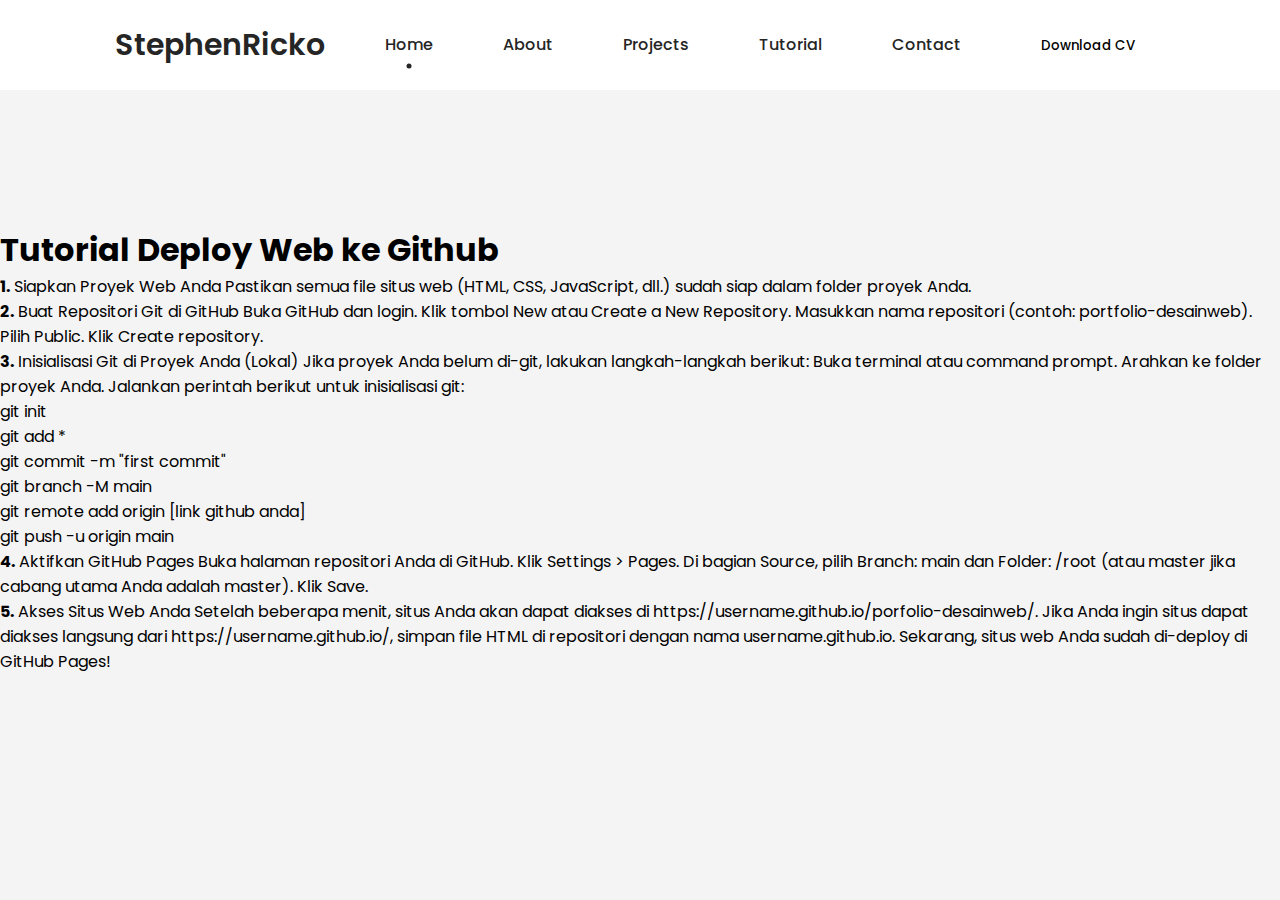
<file: deploy.html>
<!DOCTYPE html>
<html lang="en">
<head>
    <meta charset="UTF-8">
    <meta name="viewport" content="width=device-width, initial-scale=1.0">
    <!-- --------- CSS ---------- -->
    <link rel="stylesheet" href="assets/css/style.css" />

    <title>Deploy Web ke Github</title>
</head>
<body>
     <!-- --------------- HEADER --------------- -->
     <nav id="header">
        <div class="nav-logo">
          <p class="nav-name">StephenRicko</p>
          <span>.</span>
        </div>
        <div class="nav-menu" id="myNavMenu">
          <ul class="nav_menu_list">
            <li class="nav_list">
              <a href="index.html" class="nav-link active-link">Home</a>
              <div class="circle"></div>
            </li>

            <li class="nav_list">
              <a href="index.html#about" class="nav-link">About</a>
              <div class="circle"></div>
            </li>

            <li class="nav_list">
              <a href="index.html#projects" class="nav-link">Projects</a>
              <div class="circle"></div>
            </li>

            <li class="nav_list dropdown">
              <a href="#tutorial" class="nav-link">Tutorial</a>
              <div class="dropdown-content">
                <a href="form.html">Tutorial From</a>
                <a href="table.html">Tutorial Table</a>
                <a href="html5.html">Tutorial API HTML5</a>
                <a href="kanvas.html">Tutorial Canvas</a>
                <a href="deploy.html">Tutorial Deploy Web </a>
              </div>
            </li>

            <li class="nav_list">
              <a href="index.html#contact" class="nav-link">Contact</a>
              <div class="circle"></div>
            </li>
          </ul>
        </div>
        <div class="nav-button">
          <button class="btn">
            Download CV <i class="uil uil-file-alt"></i>
          </button>
        </div>
        <div class="nav-menu-btn">
          <i class="uil uil-bars" onclick="myMenuFunction()"></i>
        </div>
      </nav>


      <!-----DEPLOY----->
    <div class="dep">
        <div class="deploy">
          <div class="dep-loy-info">
            <h1>Tutorial Deploy Web ke Github</h1>
            <p>
                <b>1.</b> Siapkan Proyek Web Anda
                Pastikan semua file situs web (HTML, CSS, JavaScript, dll.) sudah siap dalam folder proyek Anda. 
            </p>
            <p>
                <b>2.</b> Buat Repositori Git di GitHub
                Buka GitHub dan login.
                Klik tombol New atau Create a New Repository.
                Masukkan nama repositori (contoh: portfolio-desainweb).
                Pilih Public.
                Klik Create repository.
            </p>
            <p>
                <b>3.</b> Inisialisasi Git di Proyek Anda (Lokal)
                Jika proyek Anda belum di-git, lakukan langkah-langkah berikut:
                
                Buka terminal atau command prompt.
                Arahkan ke folder proyek Anda.
                Jalankan perintah berikut untuk inisialisasi git: 
                <pre>git init</pre>
                <pre>git add *</pre>
                <pre>git commit -m "first commit"</pre>
                <pre>git branch -M main</pre>
                <pre>git remote add origin [link github anda]</pre>
                <pre>git push -u origin main</pre>
            </p>
            <p>
                <b>4.</b> Aktifkan GitHub Pages
                Buka halaman repositori Anda di GitHub.
                Klik Settings > Pages.
                Di bagian Source, pilih Branch: main dan Folder: /root (atau master jika cabang utama Anda adalah master).
                Klik Save.
            </p>
            <p> 
                <b>5.</b> Akses Situs Web Anda
                Setelah beberapa menit, situs Anda akan dapat diakses di https://username.github.io/porfolio-desainweb/.

                Jika Anda ingin situs dapat diakses langsung dari https://username.github.io/, simpan file HTML di repositori dengan nama username.github.io.

                Sekarang, situs web Anda sudah di-deploy di GitHub Pages!
            </p>
        </div>
    </p>
</body>
</html>
</file>
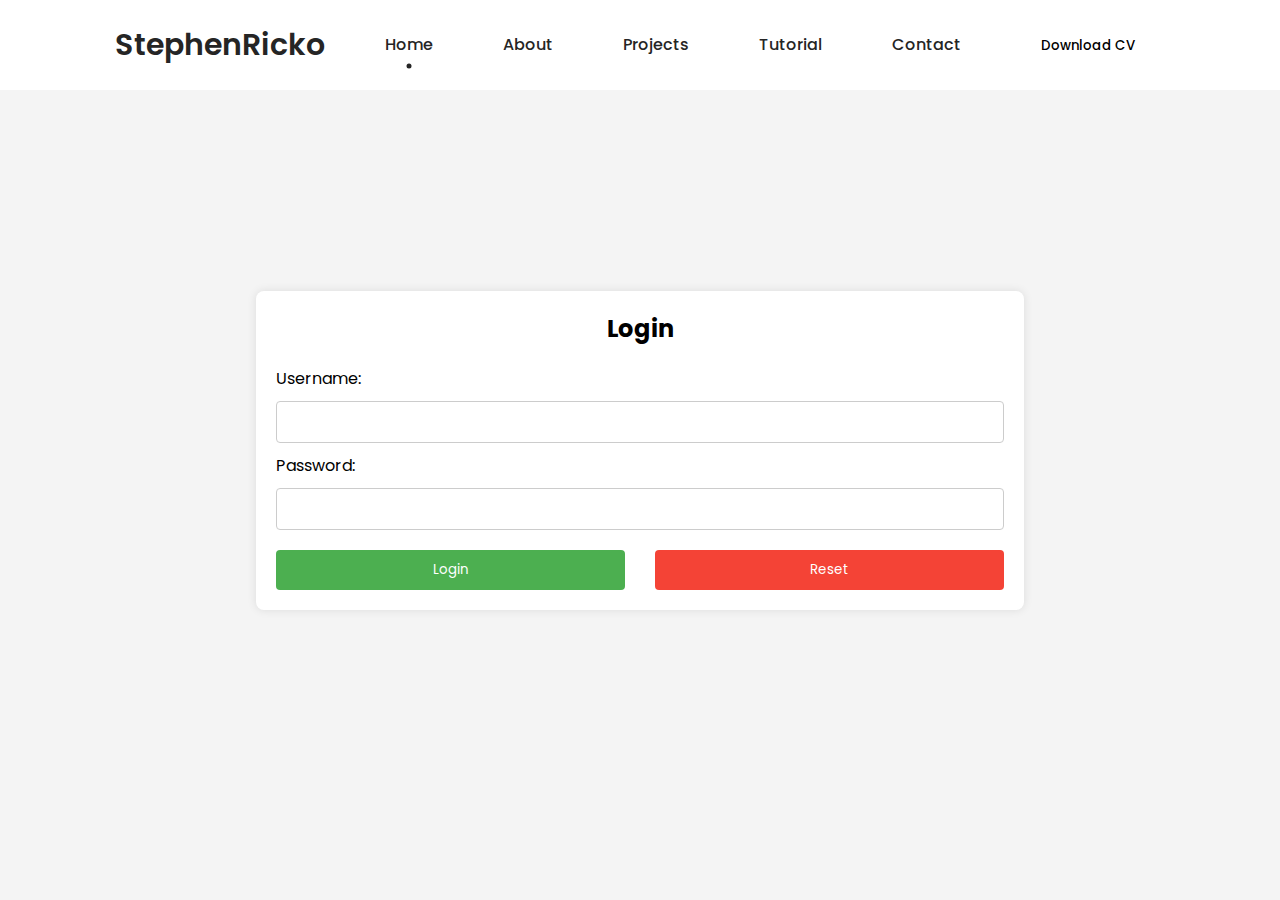
<file: form.html>
<!DOCTYPE html>
<html lang="en">
<head>
    <meta charset="UTF-8">
    <meta name="viewport" content="width=device-width, initial-scale=1.0">
<!-- --------- CSS ---------- -->
<link rel="stylesheet" href="assets/css/style.css" />
    <title>Tutorial | Login Form</title>
    </style>
</head>
<body>
    <div class="container">
        <!-- --------------- HEADER --------------- -->
        <nav id="header">
          <div class="nav-logo">
            <p class="nav-name">StephenRicko</p>
            <span>.</span>
          </div>
          <div class="nav-menu" id="myNavMenu">
            <ul class="nav_menu_list">
              <li class="nav_list">
                <a href="index.html" class="nav-link active-link">Home</a>
                <div class="circle"></div>
              </li>
  
              <li class="nav_list">
                <a href="index.html#about" class="nav-link">About</a>
                <div class="circle"></div>
              </li>
  
              <li class="nav_list">
                <a href="index.html#projects" class="nav-link">Projects</a>
                <div class="circle"></div>
              </li>
  
              <li class="nav_list dropdown">
                <a href="#tutorial" class="nav-link">Tutorial</a>
                <div class="dropdown-content">
                  <a href="form.html">Tutorial From</a>
                  <a href="table.html">Tutorial Table</a>
                  <a href="html5.html">Tutorial API HTML5</a>
                  <a href="kanvas.html">Tutorial Canvas</a>
                  <a href="deploy.html">Tutorial Deploy Web</a>
                </div>
            </li>
              <li class="nav_list">
                <a href="index.html#contact" class="nav-link">Contact</a>
                <div class="circle"></div>
              </li>
            </ul>
          </div>
          <div class="nav-button">
            <button class="btn">
              Download CV <i class="uil uil-file-alt"></i>
            </button>
          </div>
          <div class="nav-menu-btn">
            <i class="uil uil-bars" onclick="myMenuFunction()"></i>
          </div>
        </nav>


    <!-- Container utama untuk form login -->
    <div class="login-container">
        <h2>Login</h2>
        <!-- Form login, method POST digunakan untuk mengirim data secara aman -->
        <form action="/login" method="POST">
            <!-- Input username -->
            <label for="username">Username:</label>
            <input type="text" id="username" name="username" required>
            <!-- Input password -->
            <label for="password">Password:</label>
            <input type="password" id="password" name="password" required>
            <!-- Tombol submit dan reset -->
            <div style="display: flex; justify-content: space-between;">
                <input type="submit" value="Login"> <!-- Tombol submit untuk login -->
                <input type="reset" value="Reset"> <!-- Tombol reset untuk mengosongkan input -->
            </div>
        </form>
    </div>

</body>
</html>
</file>
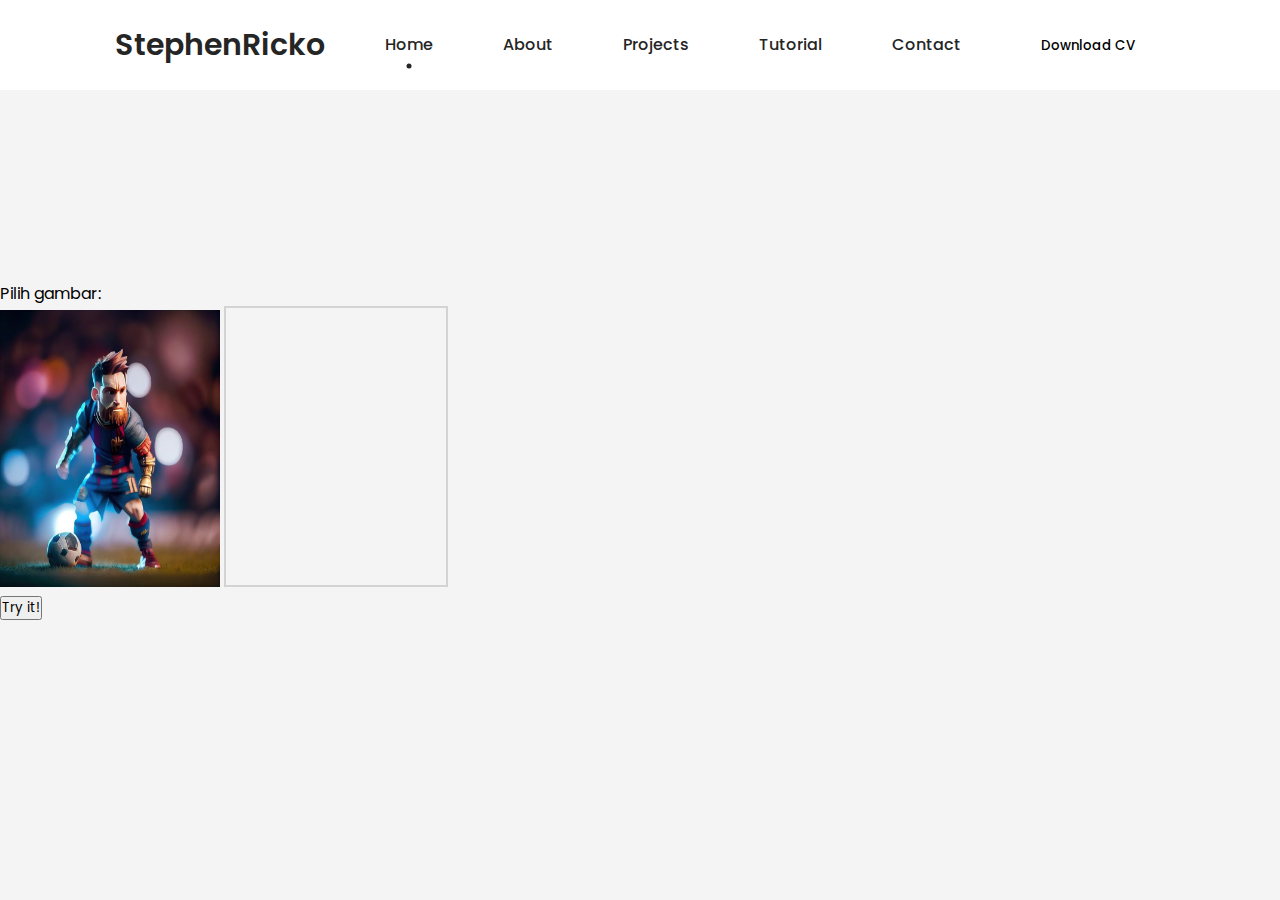
<file: kanvas.html>
<!DOCTYPE html>
<html lang="en">
  <head>
    <meta charset="UTF-8" />
    <meta name="viewport" content="width=device-width, initial-scale=1.0" />

    <!-- --------- UNICONS ---------- -->
    <link
      rel="stylesheet"
      href="https://unicons.iconscout.com/release/v4.0.8/css/line.css"
    />

    <!-- --------- CSS ---------- -->
    <link rel="stylesheet" href="assets/css/style.css" />

    <!-- --------- FAVICON ---------- -->
    <link
      rel="shortcut icon"
      href="assets/images/favicon.png"
      type="image/x-icon"
    />

    <title>HTML5 Implementation</title>
  </head>
  <body>
    <div class="container">
      <!-- --------------- HEADER --------------- -->
      <nav id="header">
        <div class="nav-logo">
          <p class="nav-name">StephenRicko</p>
          <span>.</span>
        </div>
        <div class="nav-menu" id="myNavMenu">
          <ul class="nav_menu_list">
            <li class="nav_list">
              <a href="index.html#home" class="nav-link active-link">Home</a>
              <div class="circle"></div>
            </li>

            <li class="nav_list">
              <a href="index.html#about" class="nav-link">About</a>
              <div class="circle"></div>
            </li>

            <li class="nav_list">
              <a href="index.html#projects" class="nav-link">Projects</a>
              <div class="circle"></div>
            </li>

            <li class="nav_list dropdown">
              <a href="#tutorial" class="nav-link">Tutorial</a>
              <div class="dropdown-content">
                <a href="form.html">Tutorial From</a>
                <a href="table.html">Tutorial Table</a>
                <a href="html5.html">Tutorial API HTML5</a>
                <a href="kanvas.html">Tutorial Canvas</a>
                <a href="deploy.html">Tutorial Deploy Web</a>
              </div>
            </li>
            <li class="nav_list">
              <a href="index.html#contact" class="nav-link">Contact</a>
              <div class="circle"></div>
            </li>
          </ul>
        </div>
        <div class="nav-button">
          <button class="btn">
            Download CV <i class="uil uil-file-alt"></i>
          </button>
        </div>
        <div class="nav-menu-btn">
          <i class="uil uil-bars" onclick="myMenuFunction()"></i>
        </div>
      </nav>

    <title>Menggambar Gambar di Canvas</title>
    <style>
      /* Menambahkan border pada elemen canvas agar terlihat */
      canvas {
        border: 2px solid #d3d3d3;
      }
    </style>
  </head>
  <body>
    <p>Pilih gambar:</p>
    <!-- Elemen gambar yang sumbernya akan ditentukan -->
    <img
      id="gambar"
      src="assets/images/MESSI2.jpg"
      alt="Gambar"
      width="220"
      height="277"
    />

    <!-- Elemen canvas tempat gambar akan digambar -->
    <canvas id="kanvas" width="220" height="277"></canvas>

    <!-- Tombol untuk menjalankan fungsi menggambar -->
    <p><button onclick="kanvas()">Try it!</button></p>

    <script>
      /* Fungsi untuk menggambar gambar ke dalam canvas */
      function kanvas() {
        // Mendapatkan elemen canvas
        var c = document.getElementById("kanvas");

        // Mendapatkan konteks 2D dari canvas, diperlukan untuk menggambar
        var ctx = c.getContext("2d");

        // Mendapatkan elemen gambar berdasarkan ID-nya
        var img = document.getElementById("gambar");

        // Menggambar gambar ke dalam canvas pada koordinat (10, 10)
        ctx.drawImage(img, 0, 0, c.width, c.height);
      }
    </script>
  </body>
</html>
</file>
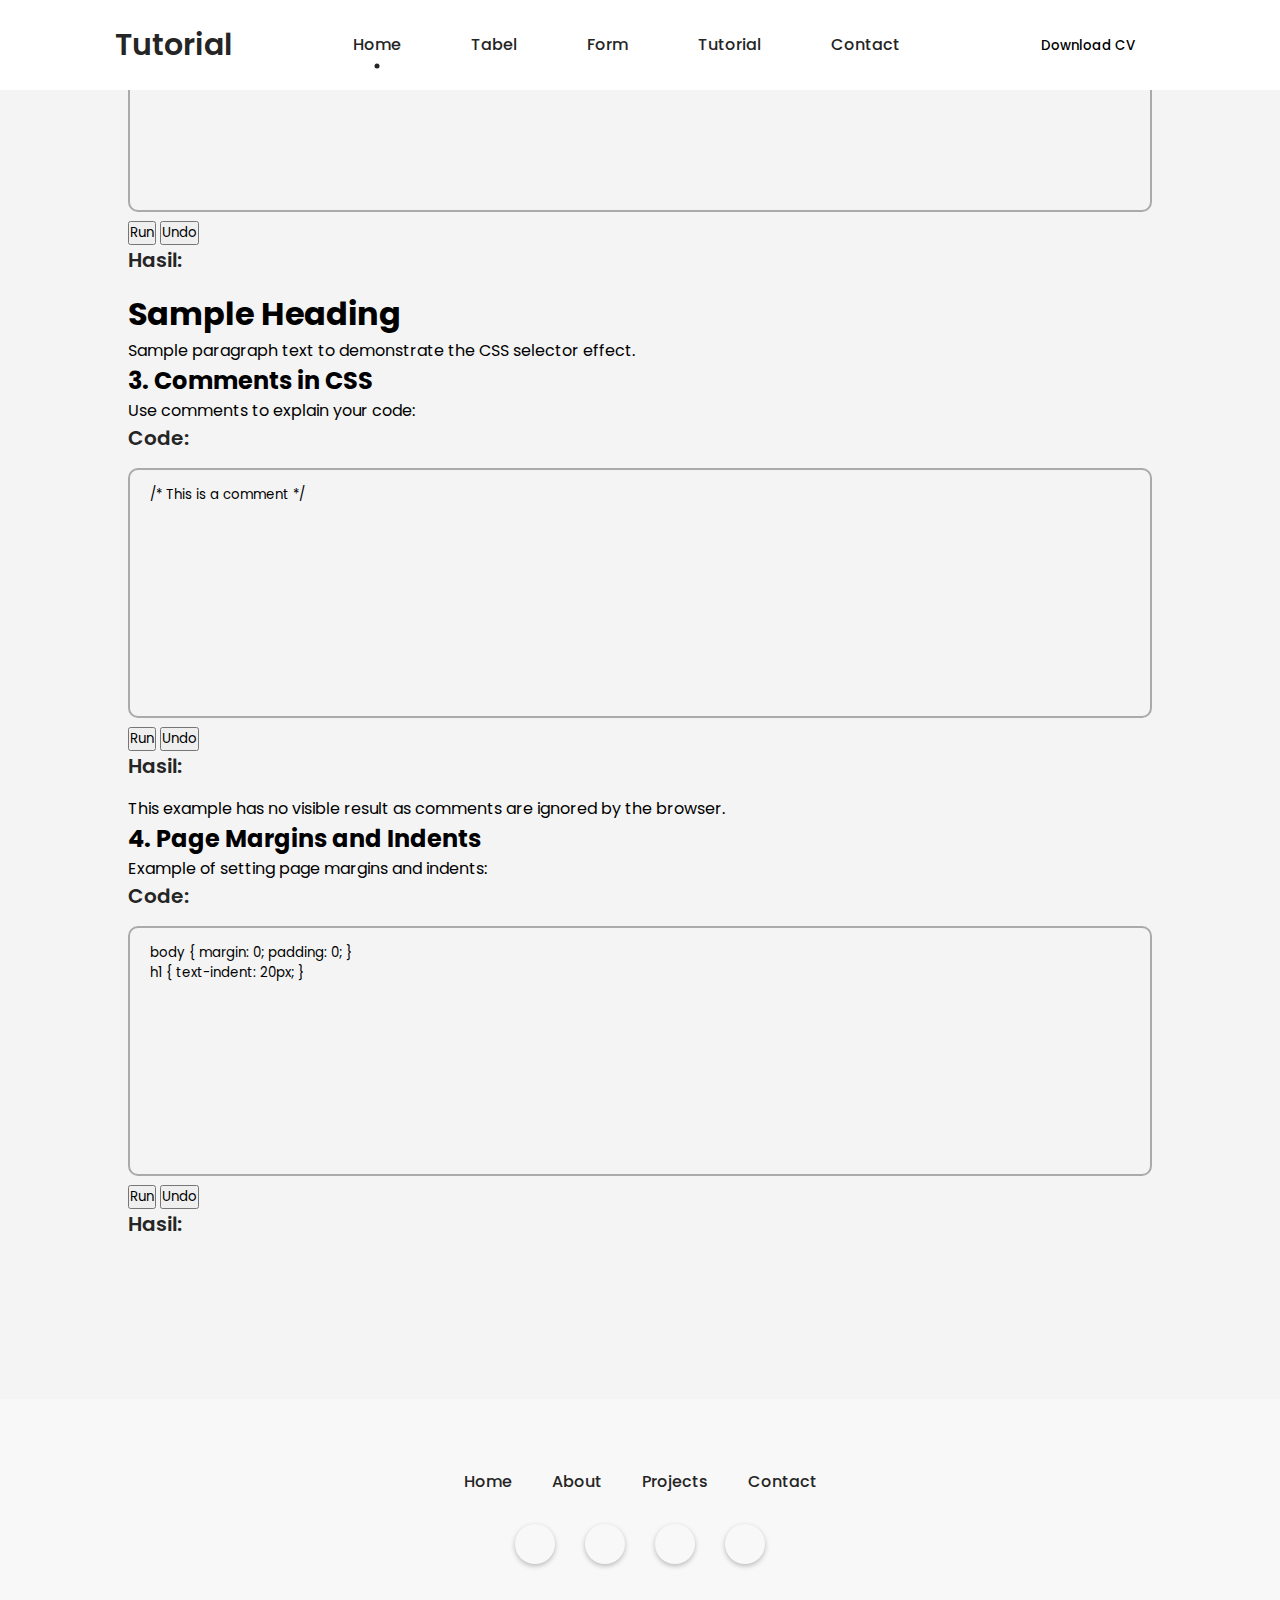
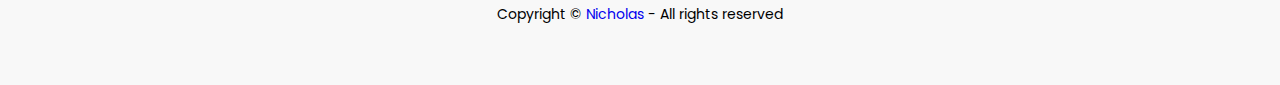
<file: P7.html>
<!DOCTYPE html>
<html lang="en">
  <head>
    <meta charset="UTF-8" />
    <meta name="viewport" content="width=device-width, initial-scale=1.0" />

    <!-- --------- UNICONS ---------- -->
    <link
      rel="stylesheet"
      href="https://unicons.iconscout.com/release/v4.0.8/css/line.css"
    />

    <!-- --------- CSS ---------- -->
    <link rel="stylesheet" href="assets/css/style.css" />

    <!-- --------- FAVICON ---------- -->
    <link
      rel="shortcut icon"
      href="assets/images/favicon.png"
      type="image/x-icon"
    />

    <title>Tutorial</title>
  </head>
  <body>
    <div class="container">
      <!-- --------------- HEADER --------------- -->
      <nav id="header">
        <div class="nav-logo">
          <p class="nav-name">Tutorial</p>
          <span>.</span>
        </div>
        <div class="nav-menu" id="myNavMenu">
          <ul class="nav_menu_list">
            <li class="nav_list">
              <a href="index.html" class="nav-link active-link">Home</a>
              <div class="circle"></div>
            </li>
            <li class="nav_list">
              <a href="table.html" class="nav-link">Tabel</a>
              <div class="circle"></div>
            </li>
            <li class="nav_list">
              <a href="form.html" class="nav-link">Form</a>
              <div class="circle"></div>
            </li>
            <li class="nav_list">
              <a href="tutorial.html" class="nav-link">Tutorial</a>
              <div class="circle"></div>
            </li>
            <li class="nav_list">
              <a href="#contact" class="nav-link">Contact</a>
              <div class="circle"></div>
            </li>
          </ul>
        </div>
        <div class="nav-button">
          <button class="btn">
            Download CV <i class="uil uil-file-alt"></i>
          </button>
        </div>
        <div class="nav-menu-btn">
          <i class="uil uil-bars" onclick="myMenuFunction()"></i>
        </div>
      </nav>

      <!-- -------------- MAIN ---------------- -->
      <main class="wrapper">
        <section class="section" id="tutorials">
          <div class="top-header">
            <h1>Tutorial: CSS Basics</h1>
          </div>

          <!-- Tutorial: Inline CSS -->
          <div class="tutorial-box">
            <h2>1. Inline CSS</h2>
            <p>
              Inline CSS is used to apply a unique style to a single HTML
              element.
            </p>
            <h3>Code:</h3>
            <textarea
              class="editor"
              rows="3"
              id="inlineCode"
              placeholder="&lt;h1 style='color: blue; text-align: center;'&gt;Hello World!&lt;/h1&gt;"
            >
<h1 style='color: blue; text-align: center;'>Hello World!</h1>
                    </textarea
            >
            <button class="run-button" onclick="runInlineCode()">Run</button>
            <button class="undo-button" onclick="undoInlineCode()">Undo</button>
            <h3>Hasil:</h3>
            <div class="preview" id="previewInline"></div>
          </div>

          <!-- Tutorial: CSS Selectors -->
          <div class="tutorial-box">
            <h2>2. CSS Selectors</h2>
            <p>
              CSS selectors are used to select HTML elements and apply styles to
              them. Here is an example of using selectors in CSS.
            </p>
            <h3>Code:</h3>
            <textarea
              class="editor"
              rows="3"
              id="selectorCode"
              placeholder="h1 { color: green; background-color: orange; }"
            >
h1 { color: green; background-color: orange; }
                    </textarea
            >
            <button class="run-button" onclick="runSelectorCode()">Run</button>
            <button class="undo-button" onclick="undoSelectorCode()">
              Undo
            </button>
            <h3>Hasil:</h3>
            <div class="preview" id="previewSelector">
              <h1>Sample Heading</h1>
              <p>
                Sample paragraph text to demonstrate the CSS selector effect.
              </p>
            </div>
          </div>

          <!-- Tutorial: Comments in CSS -->
          <div class="tutorial-box">
            <h2>3. Comments in CSS</h2>
            <p>Use comments to explain your code:</p>
            <h3>Code:</h3>
            <textarea
              class="editor"
              rows="3"
              id="commentsCode"
              placeholder="/* This is a comment */"
            >
/* This is a comment */
                    </textarea
            >
            <button class="run-button" onclick="runCommentsCode()">Run</button>
            <button class="undo-button" onclick="undoCommentsCode()">
              Undo
            </button>
            <h3>Hasil:</h3>
            <div>
              This example has no visible result as comments are ignored by the
              browser.
            </div>
          </div>

          <!-- Tutorial: Page Margins and Indents -->
          <div class="tutorial-box">
            <h2>4. Page Margins and Indents</h2>
            <p>Example of setting page margins and indents:</p>
            <h3>Code:</h3>
            <textarea
              class="editor"
              rows="3"
              id="marginsCode"
              placeholder="body { margin: 0; padding: 0; } h1 { text-indent: 20px; }"
            >
body { margin: 0; padding: 0; }
h1 { text-indent: 20px; }
                    </textarea
            >
            <button class="run-button" onclick="runMarginsCode()">Run</button>
            <button class="undo-button" onclick="undoMarginsCode()">
              Undo
            </button>
            <h3>Hasil:</h3>
            <div id="previewMargins" style="margin: 20px; padding: 20px"></div>
          </div>
        </section>
      </main>

      <!-- --------------- FOOTER --------------- -->
      <footer>
        <div class="top-footer"></div>
        <div class="middle-footer">
          <ul class="footer-menu">
            <li class="footer_menu_list"><a href="#home">Home</a></li>
            <li class="footer_menu_list"><a href="#about">About</a></li>
            <li class="footer_menu_list"><a href="#projects">Projects</a></li>
            <li class="footer_menu_list"><a href="#contact">Contact</a></li>
          </ul>
        </div>
        <div class="footer-social-icons">
          <div class="icon"><i class="uil uil-instagram"></i></div>
          <div class="icon"><i class="uil uil-linkedin-alt"></i></div>
          <div class="icon"><i class="uil uil-dribbble"></i></div>
          <div class="icon"><i class="uil uil-github-alt"></i></div>
        </div>
        <div class="bottom-footer">
          <p>
            Copyright &copy;
            <a href="#home" style="text-decoration: none">Nicholas</a> - All
            rights reserved
          </p>
        </div>
      </footer>
    </div>

    <!-- ----- MAIN JS ----- -->
    <script src="assets/js/main.js"></script>
    <script>
      let inlineCodeHistory = [];
      let selectorCodeHistory = [];
      let marginsCodeHistory = [];

      function runInlineCode() {
        const code = document.getElementById("inlineCode").value;
        document.getElementById("previewInline").innerHTML = code;
        inlineCodeHistory.push(code);
      }

      function undoInlineCode() {
        if (inlineCodeHistory.length > 1) {
          inlineCodeHistory.pop(); // Remove the last entry
          const previousCode = inlineCodeHistory[inlineCodeHistory.length - 1];
          document.getElementById("inlineCode").value = previousCode;
          document.getElementById("previewInline").innerHTML = previousCode; // Update preview
        } else {
          document.getElementById("previewInline").innerHTML = ""; // Clear if no history left
        }
      }

      function runSelectorCode() {
        const code = document.getElementById("selectorCode").value;
        const style = document.createElement("style");
        style.innerHTML = code;

        // Clear previous styles
        const preview = document.getElementById("previewSelector");
        if (preview.querySelector("style"))
          preview.querySelector("style").remove();

        preview.appendChild(style);
        selectorCodeHistory.push(code);
      }

      function undoSelectorCode() {
        if (selectorCodeHistory.length > 1) {
          selectorCodeHistory.pop(); // Remove the last entry
          const previousCode =
            selectorCodeHistory[selectorCodeHistory.length - 1];
          document.getElementById("selectorCode").value = previousCode;

          const preview = document.getElementById("previewSelector");
          preview.querySelector("style").innerHTML = previousCode; // Update preview
        } else {
          const preview = document.getElementById("previewSelector");
          if (preview.querySelector("style"))
            preview.querySelector("style").remove(); // Clear if no history left
        }
      }

      function runMarginsCode() {
        const code = document.getElementById("marginsCode").value;
        const style = document.createElement("style");
        style.innerHTML = code;

        // Clear previous styles
        const preview = document.getElementById("previewMargins");
        if (preview.querySelector("style"))
          preview.querySelector("style").remove();

        preview.appendChild(style);
        marginsCodeHistory.push(code);
      }

      function undoMarginsCode() {
        if (marginsCodeHistory.length > 1) {
          marginsCodeHistory.pop(); // Remove the last entry
          const previousCode =
            marginsCodeHistory[marginsCodeHistory.length - 1];
          document.getElementById("marginsCode").value = previousCode;

          const preview = document.getElementById("previewMargins");
          preview.querySelector("style").innerHTML = previousCode; // Update preview
        } else {
          const preview = document.getElementById("previewMargins");
          if (preview.querySelector("style"))
            preview.querySelector("style").remove(); // Clear if no history left
        }
      }
    </script>
  </body>
</html>
</file>
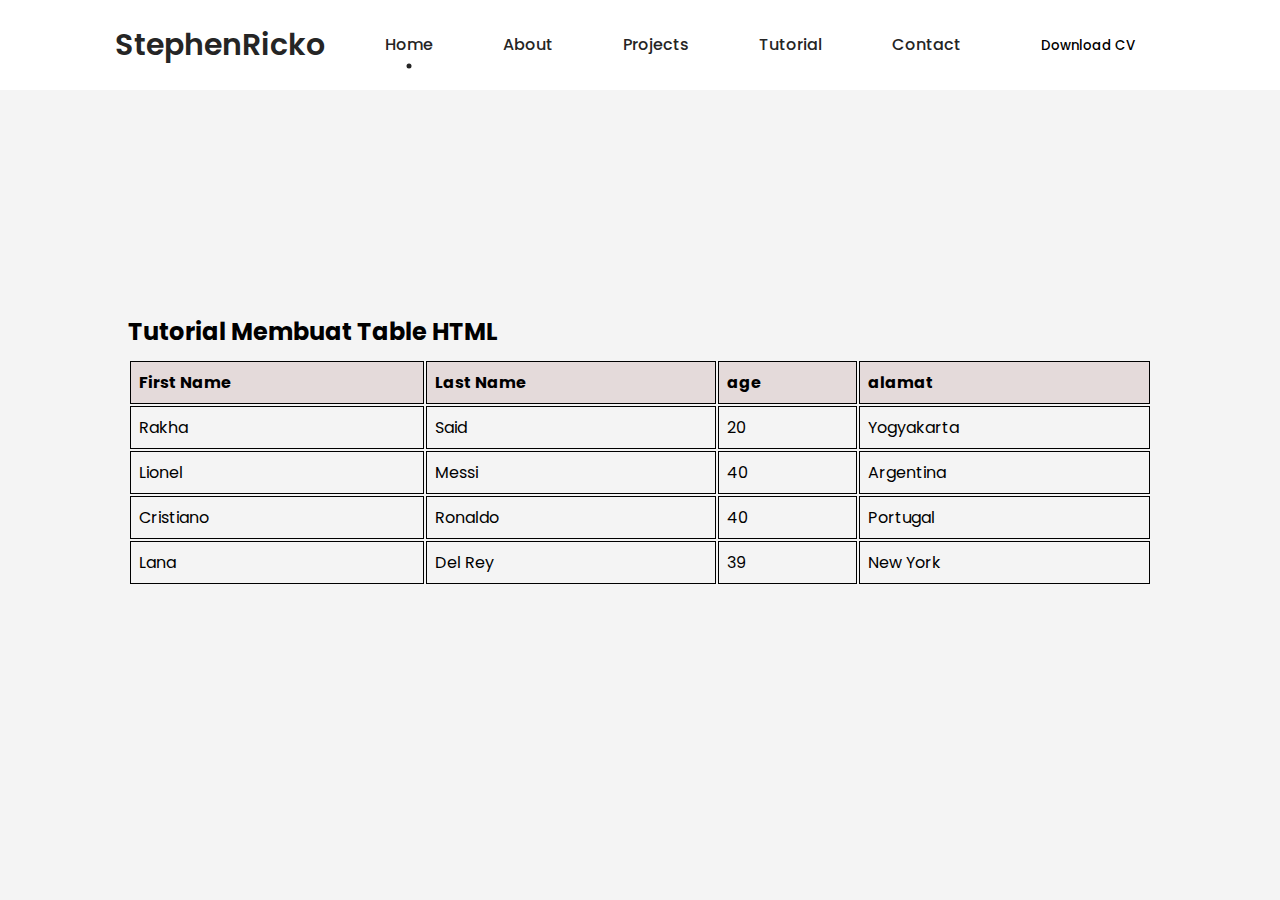
<file: table.html>
<!DOCTYPE html>
<html lang="en">
  <head>
    <meta charset="UTF-8" />
    <meta name="viewport" content="width=device-width, initial-scale=1.0" />

    <!-- --------- UNICONS ---------- -->
    <link
      rel="stylesheet"
      href="https://unicons.iconscout.com/release/v4.0.8/css/line.css"
    />

    <!-- --------- CSS ---------- -->
    <link rel="stylesheet" href="assets/css/style.css" />

    <!-- --------- FAVICON ---------- -->
    <link
      rel="shortcut icon"
      href="assets/images/favicon.png"
      type="image/x-icon"
    />

    <title>Tutorial | Table</title>
  </head>
  <body>
    <div class="container">
      <!-- --------------- HEADER --------------- -->
      <nav id="header">
        <div class="nav-logo">
          <p class="nav-name">StephenRicko</p>
          <span>.</span>
        </div>
        <div class="nav-menu" id="myNavMenu">
          <ul class="nav_menu_list">
            <li class="nav_list">
              <a href="index.html#home" class="nav-link active-link">Home</a>
              <div class="circle"></div>
            </li>

            <li class="nav_list">
              <a href="index.html#about" class="nav-link">About</a>
              <div class="circle"></div>
            </li>

            <li class="nav_list">
              <a href="index.html#projects" class="nav-link">Projects</a>
              <div class="circle"></div>
            </li>

            <li class="nav_list dropdown">
              <a href="#tutorial" class="nav-link">Tutorial</a>
              <div class="dropdown-content">
                <a href="form.html">Tutorial From</a>
                <a href="table.html">Tutorial Table</a>
                <a href="html5.html">Tutorial API HTML5</a>
                <a href="kanvas.html">Tutorial Canvas</a>
                <a href="deploy.html">Tutorial Deploy Web</a>
              </div>
            </li>
            <li class="nav_list">
              <a href="index.html#contact" class="nav-link">Contact</a>
              <div class="circle"></div>
            </li>
          </ul>
        </div>
        <div class="nav-button">
          <button class="btn">
            Download CV <i class="uil uil-file-alt"></i>
          </button>
        </div>
        <div class="nav-menu-btn">
          <i class="uil uil-bars" onclick="myMenuFunction()"></i>
        </div>
      </nav>

      <!-- -------------- MAIN ---------------- -->
      <main class="wrapper">
        <!-- -------------- FEATURED BOX ---------------- -->
        <h2>Tutorial Membuat Table HTML</h2>
        <table>
            <thead>
                            <tr>
                    <th>First Name</th>
                    <th>Last Name</th>
                    <th>age</th>
                    <th>alamat</th>
                </tr>
            </thead>
            <tbody>
                <tr>
                    <td>Rakha</td>
                    <td>Said</td>
                    <td>20</td>
                    <td>Yogyakarta</td>
                </tr>
                <tr>
                    <td>Lionel</td>
                    <td>Messi</td>
                    <td>40</td>
                    <td>Argentina</td>
                </tr>
                <tr>
                    <td>Cristiano</td>
                    <td>Ronaldo</td>
                    <td>40</td>
                    <td>Portugal</td>
                </tr>
                <tr>
                    <td>Lana</td>
                    <td>Del Rey</td>
                    <td>39</td>
                    <td>New York</td>
                </tr>
                        </tbody>
        </table>

      
  </body>
</html>
</file>
<file: assets/css/style.css>
/* ----- POPPINS FONT Link ----- */
@import url("https://fonts.googleapis.com/css2?family=Poppins:wght@400;500;600;700&display=swap");

/* ----- VARIABLES ----- */
:root {
  /* Background and Primary Colors */
  --body-color: #ffffff; /* Hitam abu-abu pekat untuk latar belakang, memberikan kesan elegan dan profesional */
  --color-white: #ffffff; /* Putih keabu-abuan yang lembut untuk mengurangi kontras yang terlalu tajam */

  /* Text Colors */
  --text-color-second: #252525; /* Abu-abu terang untuk teks sekunder, jelas namun tetap elegan */
  --text-color-third: #252525; /* Biru tegas untuk heading atau elemen penting, memberikan kesan formal dan berwibawa */

  /* Primary Button & Link Colors */
  --first-color: #252525; /* Ungu tua tegas, memberikan kesan yang profesional namun modern */
  --first-color-hover: #ffffff; /* Ungu lebih tua untuk efek hover, memperkuat kesan tegas pada interaksi */

  /* Accent Colors */
  --second-color: #252525; /* Biru kehijauan tegas untuk elemen sekunder, menghadirkan kesan segar namun tetap formal */
  --third-color: #252525; /* Emas mewah dan tegas untuk elemen penting dan aksen premium */

  /* Shadow and Hover Effects */
  --first-shadow-color: rgba(
    255,
    255,
    255,
    0.1
  ); /* Shadow putih lembut untuk menambah kedalaman */
  --second-shadow-color: rgba(
    0,
    0,
    0,
    0.7
  ); /* Shadow hitam pekat untuk mempertegas elemen visual */
}

/* ----- BASE ----- */
* {
  margin: 0;
  padding: 0;
  box-sizing: border-box;
  font-family: "Poppins", sans-serif;
}

/* ----- SMOOTH SCROLL ----- */
html {
  scroll-behavior: smooth;
}

/* ----- CHANGE THE SCROLL BAR DESIGN ----- */
::-webkit-scrollbar {
  width: 10px;
  border-radius: 25px;
}
::-webkit-scrollbar-track {
  background: #ffffff;
}
::-webkit-scrollbar-thumb {
  background: #ffffff;
  border-radius: 30px;
}
::-webkit-scrollbar-thumb:hover {
  background: #ffffff;
}

/* ---##-- REUSABLE CSS --##--- */

/* ----- GLOBAL BUTTON DESIGN ----- */
.btn {
  font-weight: 500;
  padding: 12px 20px;
  background: none;
  border: #252525;
  border-radius: 10px;
  cursor: pointer;
  transition: 0.4s;
}
.btn > i {
  margin-left: 10px;
}
.btn:hover {
  background: var(--second-color);
  color: var(--color-white);
}

/* ----- GLOBAL ICONS DESIGN ----- */
i {
  font-size: 16px;
}

/* ------- BASE -------- */
body {
  background: #f5f7f9;
}
.container {
  width: 100%;
  position: relative;
}

/* ----- NAVIGATION BAR ----- */
nav {
  position: fixed;
  top: 0;
  display: flex;
  justify-content: space-between;
  width: 100%;
  height: 90px;
  line-height: 90px;
  background: var(--body-color);
  padding-inline: 9vw;
  transition: 0.3s;
  z-index: 1000;
}
.nav-logo {
  position: relative;
}
.nav-name {
  font-size: 30px;
  font-weight: 600;
  color: var(--text-color-third);
}
.nav-logo span {
  position: fixed;
  top: -15px;
  right: -20px;
  font-size: 5em;
  color: var(--text-color-second);
}
.nav-menu,
.nav_menu_list {
  display: flex;
}
.nav-menu .nav_list {
  list-style: none;
  position: relative;
}
.nav-link {
  text-decoration: none;
  color: var(--text-color-second);
  font-weight: 500;
  padding-inline: 15px;
  margin-inline: 20px;
}
.nav-menu-btn {
  display: none;
}
.nav-menu-btn i {
  font-size: 28px;
  cursor: pointer;
}
.active-link {
  position: relative;
  color: var(--first-color);
  transition: 0.3;
}
.active-link::after {
  content: "";
  position: absolute;
  left: 50%;
  bottom: -15px;
  transform: translate(-50%, -50%);
  width: 5px;
  height: 5px;
  background: var(--first-color);
  border-radius: 50%;
}

/* ----- WRAPPER DESIGN ----- */
.wrapper {
  padding-inline: 10vw;
}

/* ----- FEATURED BOX ----- */
.featured-box {
  position: relative;
  display: flex;
  height: 100vh;
  min-height: 700px;
}

/* ----- FEATURED TEXT BOX ----- */
.featured-text {
  position: relative;
  display: flex;
  justify-content: center;
  align-content: center;
  min-height: 80vh;
  flex-direction: column;
  width: 50%;
  padding-left: 20px;
}
.featured-text-card span {
  background: var(--third-color);
  color: var(--color-white);
  padding: 3px 8px;
  font-size: 12px;
  border-radius: 5px;
}
.featured-name {
  font-size: 50px;
  font-weight: 600;
  color: var(--text-color-second);
  margin-block: 20px;
}
.typedText {
  text-transform: capitalize;
  color: var(--text-color-third);
}
.featured-text-info {
  font-size: 15px;
  margin-bottom: 30px;
  color: var(--text-color-second);
}
.featured-text-btn .btn {
  padding: 10px 20px;
  margin-right: 3%;
  border-radius: 0px;
  font-weight: lighter;
  font-size: 16px;
  cursor: pointer;
  transition: 0.3s ease;
}

/* Hire Me Button */
.hire-me-btn {
  background-color: black;
  color: white;
  border: 1px solid black;
}

.hire-me-btn:hover {
  background-color: white;
  color: black;
  border: 1px solid black;
}

/* Download CV Button */
.download-cv-btn {
  background-color: white;
  color: black;
  border: 1px solid black;
  text-decoration: none;
  display: inline-block;
  text-align: center;
}

.download-cv-btn:hover {
  background-color: black;
  color: white;
  border: 1px solid black;
}

.social_icons {
  display: flex;
  margin-top: 5em;
  gap: 30px;
}
.icon {
  display: flex;
  justify-content: center;
  align-items: center;
  width: 40px;
  height: 40px;
  border-radius: 50%;
  box-shadow: 0px 2px 5px 0px rgba(0, 0, 0, 0.25);
  cursor: pointer;
}
.icon:hover {
  color: var(--first-color);
}

/* ----- FEATURED IMAGE BOX ----- */
.featured-image {
  display: flex;
  justify-content: right;
  align-content: center;
  min-height: 80vh;
  width: 50%;
}
.image {
  margin: auto 0;
  width: 380px;
  height: 380px;
  border-radius: 55% 45% 55% 45%;
  overflow: hidden;
  animation: imgFloat 7s ease-in-out infinite;
}
.image img {
  width: 380px;
  height: 380px;
  object-fit: cover;
}
@keyframes imgFloat {
  50% {
    transform: translateY(10px);
    border-radius: 45% 55% 45% 55%;
  }
}
.scroll-btn {
  position: absolute;
  bottom: 0;
  left: 50%;
  translate: -50%;
  display: flex;
  justify-content: center;
  align-items: center;
  width: 150px;
  height: 50px;
  gap: 5px;
  text-decoration: none;
  color: var(--text-color-second);
  background: var(--color-white);
  border-radius: 30px;
  box-shadow: 0 2px 5px 0 rgba(0, 0, 0, 0.25);
}
.scroll-btn i {
  font-size: 20px;
}

/* ----- MAIN BOX ----- */
.section {
  padding-block: 5em;
}
.row {
  display: flex;
  justify-content: space-between;
  width: 100%;
  gap: 50px;
}
.col {
  display: flex;
  width: 50%;
}

/* -- ## --- RESUABLE CSS -- ## -- */
.top-header {
  text-align: center;
  margin-bottom: 5em;
}
.top-header h1 {
  font-weight: 600;
  color: var(--text-color-second);
  margin-bottom: 10px;
}
.top-header span {
  color: #999;
}
h3 {
  font-size: 20px;
  font-weight: 600;
  color: var(--text-color-second);
  margin-bottom: 15px;
}

/* ----- ABOUT INFO ----- */
.about-info {
  position: relative;
  display: flex;
  align-items: center;
  flex-direction: column;
  padding-block: 30px 70px;
  padding-inline: 20px;
  width: 100%;
  background: var(--color-white);
  box-shadow: 1px 8px 10px 2px var(--first-shadow-color);
  border-radius: 20px;
}
.about-info p {
  text-align: center;
  font-size: 15px;
  color: #777;
}
.about-btn button {
  position: absolute;
  right: 20px;
  bottom: 20px;
  background: var(--first-color);
  color: var(--color-white);
  border-radius: 30px;
}
.about-btn button:hover {
  background: var(--first-color-hover);
}

/* ----- ABOUT / SKILLS BOX ----- */
.skills-box {
  margin: 10px;
}
.skills-header {
  margin-bottom: 30px;
}
.skills-list {
  display: flex;
  flex-wrap: wrap;
  gap: 5px;
}
.skills-list span {
  font-size: 14px;
  background: var(--first-color);
  color: var(--color-white);
  padding: 2px 10px;
  border-radius: 5px;
}

/* ----- PROJECTS BOX ----- */
.project-container {
  display: flex;
  width: 100%;
  justify-content: space-between;
  gap: 20px;
  flex-wrap: wrap;
}
.project-box {
  position: relative;
  display: flex;
  justify-content: center;
  align-items: center;
  flex-direction: column;
  width: 30%;
  height: 250px;
  background: var(--color-white);
  border-radius: 20px;
  box-shadow: 1px 8px 10px 2px var(--first-shadow-color);
  overflow: hidden;
}
.project-box > i {
  font-size: 50px;
  color: #252525;
  margin-bottom: 25px;
}
.project-box label {
  font-size: 15px;
  color: #777;
}
.project-box::after,
.contact-info::after {
  content: "";
  position: absolute;
  bottom: -100%;
  background: var(--second-color);
  width: 100%;
  height: 100%;
  transition: 0.4s;
  z-index: 1;
}
.project-box:hover.project-box::after,
.contact-info:hover.contact-info::after {
  bottom: 0;
}
.project-box:hover.project-box i,
.project-box:hover.project-box > h3,
.project-box:hover.project-box > label {
  color: var(--color-white);
  z-index: 2;
}

/*------DROPDOWN------*/
/* CSS for the dropdown menu */
.dropdown-menu {
  width: 150px; /* Adjust width to make it more compact */
  padding: 5px 0; /* Reduces padding for a cleaner look */
  box-shadow: 0 4px 8px rgba(0, 0, 0, 0.1); /* Optional: keeps a subtle shadow */
}

.dropdown-menu li {
  padding: 8px 10px; /* Less padding around each item */
  font-size: 14px; /* Reduces font size for a more compact style */
}

.dropdown-menu li:hover {
  background-color: #f0f0f0; /* Optional: adds a slight hover effect */
}


/* Dropdown styling */
.nav_list.dropdown {
  position: relative;
}

.dropdown-content {
  display: none;
  position: absolute;
  background-color: #ffffff;
  min-width: 200px;
  box-shadow: 0px 8px 16px rgba(0, 0, 0, 0.2);
  z-index: 1;
  padding: 0;
}

.dropdown-content a {
  color: black;
  padding: 12px 16px;
  text-decoration: none;
  display: block;
}

.dropdown-content a:hover {
  background-color: #ddd;
}

/* Show dropdown on hover */
.nav_list.dropdown:hover .dropdown-content {
  display: block;
}




/* ----------TUTORIAL FORM---------- */
body {
  font-family: Arial, sans-serif;
  background-color: #f4f4f4;
  display: flex;
  justify-content: center;
  align-items: center;
  height: 100vh;
  margin: 0;
}

.login-container {
  background-color: white;
  padding: 20px;
  border-radius: 8px;
  margin-left: 20%;
  margin-right: 20%;
  box-shadow: 0 0 10px rgba(0, 0, 0, 0.1);
}

.login-container h2 {
  margin-bottom: 20px;
  text-align: center;
}

.login-container input[type="text"],
.login-container input[type="password"] {
  width: 100%; /* Lebar input 100% dari parent container */
  padding: 10px; /* Padding dalam input */
  margin: 10px 0; /* Jarak antar input */
  border: 1px solid #ccc; /* Border abu-abu pada input */
  border-radius: 4px; /* Membuat sudut input melengkung */
}

.login-container input[type="submit"],
.login-container input[type="reset"] {
  width: 48%; /* Lebar tombol menjadi 48% agar dua tombol bisa berada dalam satu baris */
  padding: 10px;
  border: none; /* Menghilangkan border default pada tombol */
  border-radius: 4px; /* Membuat sudut tombol melengkung */
  background-color: #4caf50; /* Warna latar tombol submit hijau */
  color: white; /* Warna teks tombol putih */
  cursor: pointer; /* Menampilkan pointer saat tombol di-hover */
  margin-top: 10px;
}

.login-container input[type="reset"] {
  background-color: #f44336;
}

.login-container input[type="submit"]:hover,
.login-container input[type="reset"]:hover {
  opacity: 0.9; /* Mengubah transparansi saat hover */
}

/* ------------TUTORIAL TABLE -----------*/
table {
  width: 100%;
  padding-top: 1%;
  border-collapse: separate;
}
th, td { 
  border: 1px solid black;
  padding: 8px;
  text-align: left;
}
th {
  background-color: #e4dada;
}



/*------------KANVAS- ----------*/
.kanvas, .gambar{
  padding-left: 10%;
  padding: 8px;
  width: auto;
  display: flex;
}

/* ----- CONTACT BOX ----- */
.contact-info {
  position: relative;
  display: flex;
  flex-direction: column;
  justify-content: center;
  align-items: center;
  padding: 20px 30px;
  width: 100%;
  height: 315px;
  background: var(--second-color);
  border-radius: 10px;
  box-shadow: 1px 8px 10px 2px var(--first-shadow-color);
  overflow: hidden;
}
.contact-info > h2 {
  color: var(--color-white);
  margin-bottom: 20px;
}
.contact-info > p {
  display: flex;
  align-items: center;
  gap: 10px;
  color: var(--color-white);
  margin-block: 5px;
}
.contact-info p > i {
  font-size: 18px;
}
.contact-info::after {
  background: var(--color-white);
}
.contact-info:hover.contact-info h2,
.contact-info:hover.contact-info p,
.contact-info:hover.contact-info i {
  color: #777;
  z-index: 2;
}

/* ----- CONTACT FORM ----- */
.form-control {
  display: flex;
  flex-direction: column;
  gap: 10px;
  width: 100%;
}
.form-inputs {
  display: flex;
  gap: 10px;
  width: 100%;
}
.input-field {
  width: 50%;
  height: 55px;
  background: transparent;
  border: 2px solid #aaa;
  border-radius: 10px;
  padding-inline: 20px;
  outline: none;
}
textarea {
  width: 100%;
  height: 250px;
  background: transparent;
  border: 2px solid #aaa;
  border-radius: 10px;
  padding: 15px 20px;
  outline: none;
  resize: none;
}
.form-button > .btn {
  display: flex;
  align-items: center;
  justify-content: center;
  background: var(--second-color);
  color: var(--color-white);
}
.form-button > .btn:hover {
  background: #00b5e7;
}
.form-button i {
  font-size: 18px;
  rotate: -45deg;
}

/* ----- FOOTER BOX ----- */
footer {
  display: flex;
  justify-content: center;
  align-items: center;
  flex-direction: column;
  row-gap: 30px;
  background: #f8f8f8;
  padding-block: 40px 60px;
}
.top-footer p {
  font-size: 25px;
  font-weight: 600;
}
.middle-footer .footer-menu {
  display: flex;
}
.footer_menu_list {
  list-style: none;
}
.footer_menu_list a {
  text-decoration: none;
  color: var(--text-color-second);
  font-weight: 500;
  margin-inline: 20px;
}
.footer-social-icons {
  display: flex;
  gap: 30px;
}
.bottom-footer {
  font-size: 14px;
  margin-top: 10px;
}

/* ----- MEDIA QUERY == 1024px / RESPONSIVE ----- */
@media only screen and (max-width: 1024px) {
  .featured-text {
    padding: 0;
  }
  .image,
  .image img {
    width: 320px;
    height: 320px;
  }
}

/* ----- MEDIA QUERY == 900px / RESPONSIVE ----- */
@media only screen and (max-width: 900px) {
  .nav-button {
    display: none;
    
  }
  .nav-menu.responsive {
    left: 0;
  }
  .nav-menu {
    position: fixed;
    top: 80px;
    left: -100%;
    flex-direction: column;
    justify-content: center;
    align-items: center;
    background: rgba(255, 255, 255, 0.7);
    backdrop-filter: blur(20px);
    width: 100%;
    min-height: 450px;
    height: 90vh;
    transition: 0.3s;
  }
  .nav_menu_list {
    flex-direction: column;
  }
  .nav-menu-btn {
    display: flex;
    align-items: center;
    justify-content: center;
  }
  .featured-box {
    flex-direction: column;
    justify-content: center;
    height: 100vh;
  }
  .featured-text {
    width: 100%;
    order: 2;
    justify-content: center;
    align-content: flex-start;
    min-height: 60vh;
  }
  .social_icons {
    margin-top: 2em;
  }
  .featured-image {
    order: 1;
    justify-content: center;
    min-height: 150px;
    width: 100%;
    margin-top: 65px;
  }
  .image,
  .image img {
    width: 150px;
    height: 150px;
  }
  .row {
    display: flex;
    flex-direction: column;
    justify-content: center;
    gap: 50px;
  }
  .col {
    display: flex;
    justify-content: center;
    width: 100%;
  }
  .about-info,
  .contact-info {
    width: 100%;
  }
  .project-container {
    justify-content: center;
  }
  .project-box {
    width: 80%;
  }
}

/* ----- MEDIA QUERY == 540px / RESPONSIVE ----- */

@media only screen and (max-width: 540px) {
  .featured-name {
    font-size: 40px;
  }
  .project-box {
    width: 100%;
  }
  .form-inputs {
    flex-direction: column;
  }
  .input-field {
    width: 100%;
  }
}
</file>
